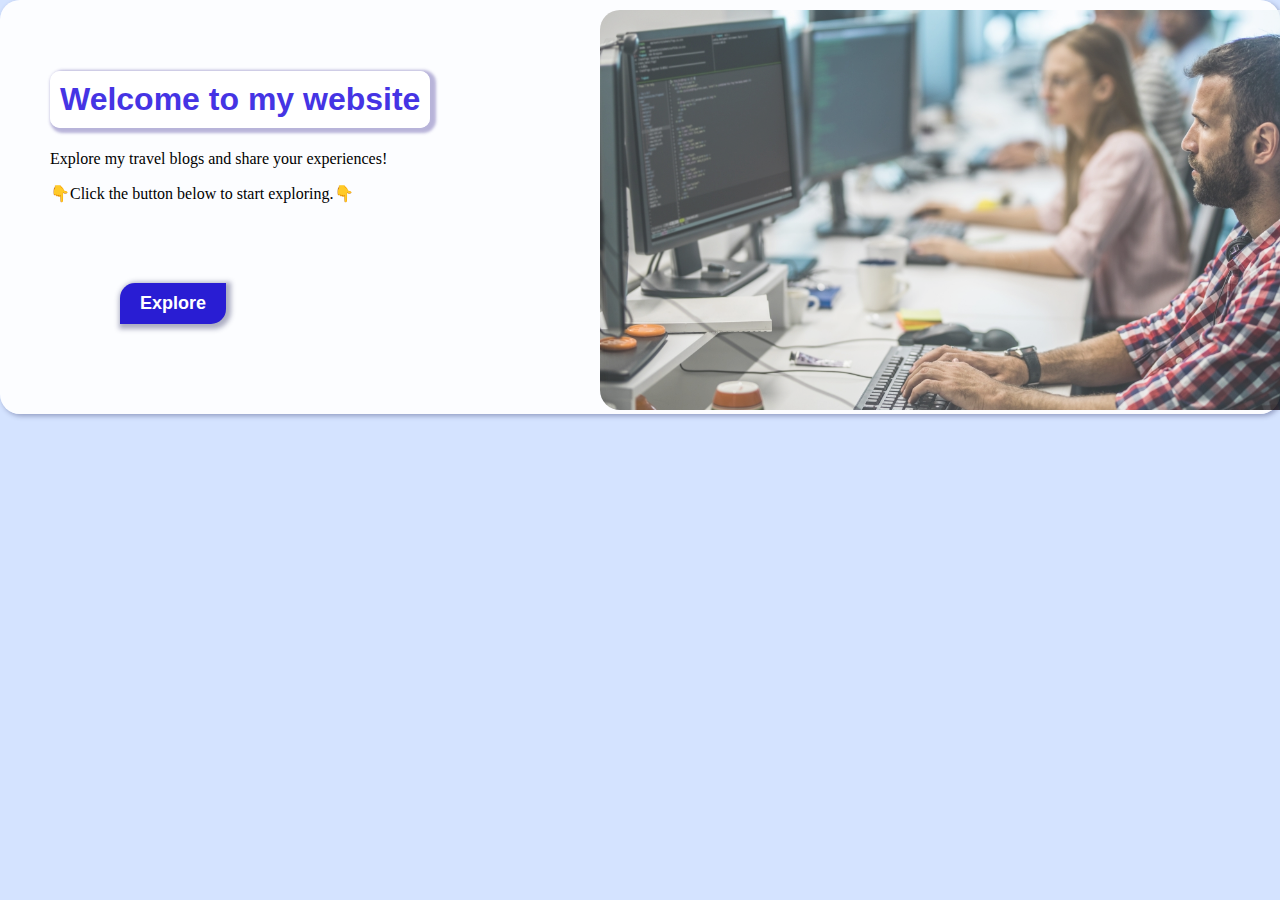
<file: index.html>
<!DOCTYPE html>
<html lang="en">
<head>
    <meta charset="UTF-8">
    <meta name="viewport" content="width=device-width, initial-scale=1.0">
    <title>Excersice</title>
    <link rel="shortcut icon" href="image/1673652511641.jpeg" type="image/x-icon">
    <link rel="stylesheet" href="index.css">


</head>
<body id="body">
    

    <main>
        <section class="homepagecontainer"> 
             <div id="homepagecontainer">
                <h1 id="h1">Welcome to my website</h1>
                <p>Explore my travel blogs and share your experiences!</p>
                <p>👇Click the button below to start exploring.👇</p>
                <button  id="button" onclick="window.location.href='index1.html'"> Explore </button>
             </div>

             <div>
                <img src="image/NOC 21234-995614516.jpg" alt="">
             </div>
        </section>
    </main>


</body>
</html>
</file>
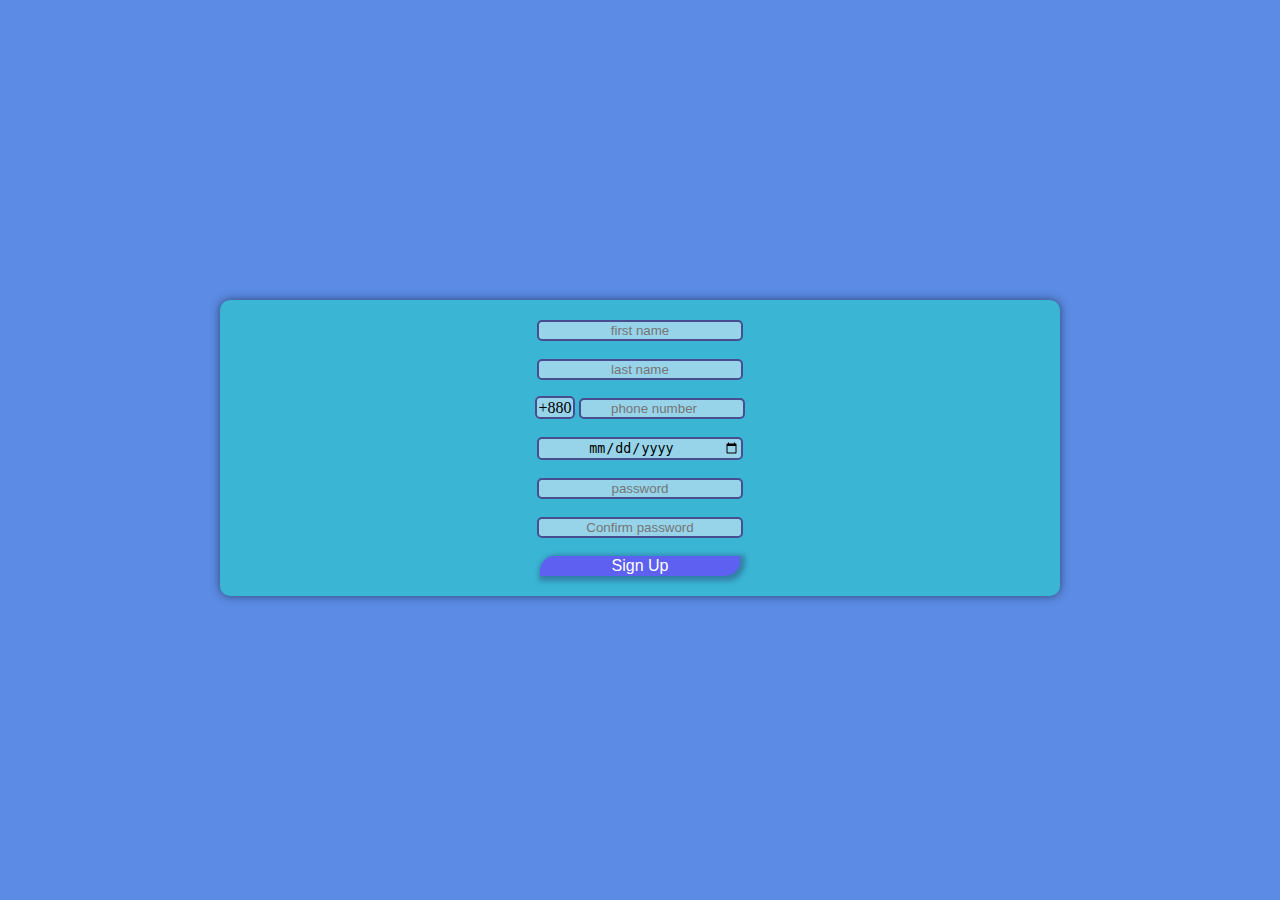
<file: index1.html>
<!DOCTYPE html>
<html lang="en">
<head>
    <meta charset="UTF-8">
    <meta name="viewport" content="width=device-width, initial-scale=1.0">
    <title>log in page</title>

    <link rel="stylesheet" href="index.css">
    <link rel="shortcut icon" href="image/1673652511641.jpeg" type="image/x-icon">
</head>
<body style="background-color: rgb(91, 139, 228);">
    <div class="container">   
            <input class="login" placeholder="first name" type="text" id="fullname" name="fullname" required><br><br>

            <input class="login" placeholder="last name" type="text" id="surename" name="surename" required><br><br>
          
            <label class="login" for="number">+880</label>
             <input class="login" placeholder="phone number" type="number" name="number" id="number"><br><br>

            <input class="login" placeholder="Date of Birth" type="date" id="dob" name="dob" required><br><br>

            <input class="login" placeholder="password" type="password" id="password" name="password" required><br><br>

            <input class="login" placeholder="Confirm password" type="password" id="confirm-password" name="confirm-password" required><br><br>
            
            <button class="login" type="submit" id="button1">Sign Up</button>
    </div>
</body>
</html>
</file>
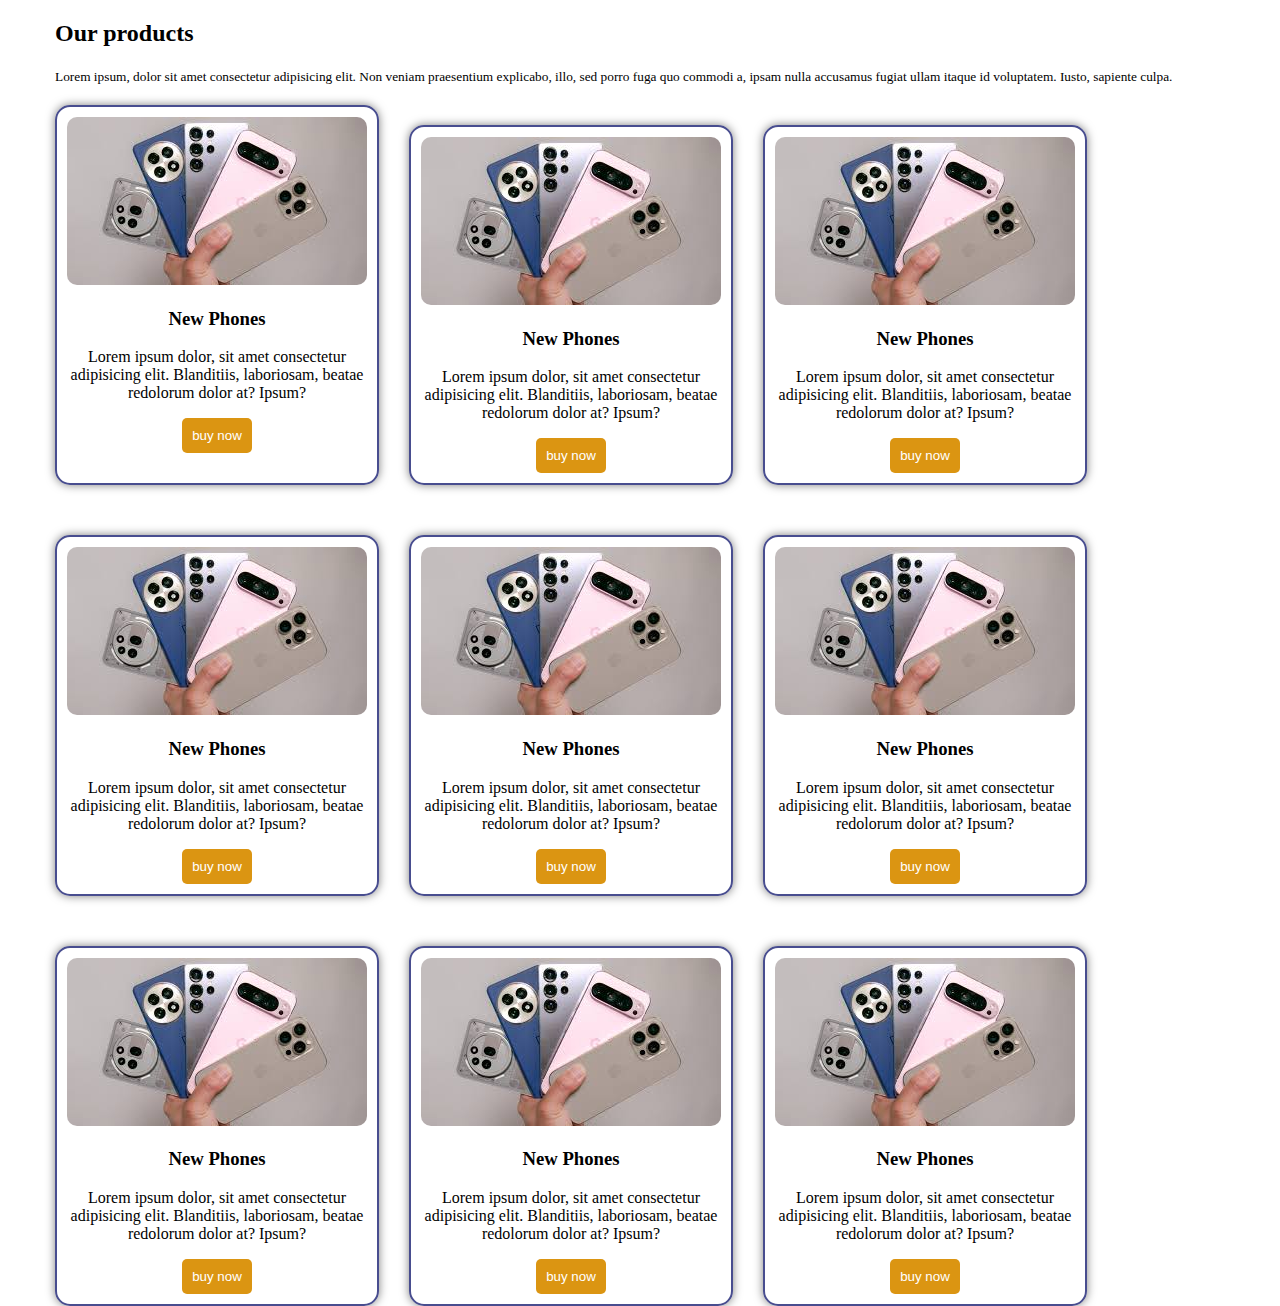
<file: index3.html>
<!DOCTYPE html>
<html lang="en">
<head>
    <meta charset="UTF-8">
    <meta name="viewport" content="width=device-width, initial-scale=1.0">
    <title>Document</title>

    <link rel="stylesheet" href="index1.css">
</head>
<body>
    <main>
    <section class="card-section">
        <h2>Our products</h2>
        <small>Lorem ipsum, dolor sit amet consectetur adipisicing elit. Non veniam praesentium explicabo, illo, sed porro fuga quo commodi a, ipsam nulla accusamus fugiat ullam itaque id voluptatem. Iusto, sapiente culpa.</small>
        
        <div class="card-container">
            <div id="card" class="card">
                <img src="image/images.jpeg" alt="">
                <h3>New Phones</h3>
                <P>Lorem ipsum dolor, sit amet consectetur adipisicing elit. Blanditiis, laboriosam, beatae redolorum dolor at? Ipsum?</P>
                <button>buy now</button>
            </div>

        <div class="card-container">
            <div class="card">
                <img src="image/images.jpeg" alt="">
                <h3>New Phones</h3>
                <P>Lorem ipsum dolor, sit amet consectetur adipisicing elit. Blanditiis, laboriosam, beatae redolorum dolor at? Ipsum?</P>
                <button>buy now</button>
            </div>
        </div>
        <div class="card-container">
            <div class="card">
                <img src="image/images.jpeg" alt="">
                <h3>New Phones</h3>
                <P>Lorem ipsum dolor, sit amet consectetur adipisicing elit. Blanditiis, laboriosam, beatae redolorum dolor at? Ipsum?</P>
                <button>buy now</button>
            </div>
        </div>
        <div class="card-container">
            <div class="card">
                <img src="image/images.jpeg" alt="">
                <h3>New Phones</h3>
                <P>Lorem ipsum dolor, sit amet consectetur adipisicing elit. Blanditiis, laboriosam, beatae redolorum dolor at? Ipsum?</P>
                <button>buy now</button>
            </div>
        </div>
        <div class="card-container">
            <div class="card">
                <img src="image/images.jpeg" alt="">
                <h3>New Phones</h3>
                <P>Lorem ipsum dolor, sit amet consectetur adipisicing elit. Blanditiis, laboriosam, beatae redolorum dolor at? Ipsum?</P>
                <button>buy now</button>
            </div>
        </div>
        <div class="card-container">
            <div class="card">
                <img src="image/images.jpeg" alt="">
                <h3>New Phones</h3>
                <P>Lorem ipsum dolor, sit amet consectetur adipisicing elit. Blanditiis, laboriosam, beatae redolorum dolor at? Ipsum?</P>
                <button>buy now</button>
            </div>
        </div>
        <div class="card-container">
            <div class="card">
                <img src="image/images.jpeg" alt="">
                <h3>New Phones</h3>
                <P>Lorem ipsum dolor, sit amet consectetur adipisicing elit. Blanditiis, laboriosam, beatae redolorum dolor at? Ipsum?</P>
                <button>buy now</button>
            </div>
        </div>
        <div class="card-container">
            <div class="card">
                <img src="image/images.jpeg" alt="">
                <h3>New Phones</h3>
                <P>Lorem ipsum dolor, sit amet consectetur adipisicing elit. Blanditiis, laboriosam, beatae redolorum dolor at? Ipsum?</P>
                <button>buy now</button>
            </div>
        </div>
        <div class="card-container">
            <div class="card">
                <img src="image/images.jpeg" alt="">
                <h3>New Phones</h3>
                <P>Lorem ipsum dolor, sit amet consectetur adipisicing elit. Blanditiis, laboriosam, beatae redolorum dolor at? Ipsum?</P>
                <button>buy now</button>
            </div>
                
        </div>
        </div>
    </section>
</main>
</body>
</html>
</file>
<file: index.css>
/* welcomeing website */
#body{
    background-color: rgb(212, 227, 255);
    max-width: 1400px;
    margin: 0 auto;
    border: 5px;
    border-radius: 20px;
    box-shadow: 2px 2px 5px rgba(39, 42, 92, 0.377);
}

#h1{
    color: rgb(69, 52, 228);
    background-color: rgba(255, 255, 255, 0.932);
    font-family: arial,Impact, Haettenschweiler, 'Arial Narrow Bold', sans-serif;
    border-radius: 10px;
    padding: 10px;
    box-shadow: 3px 2px 3px 3px rgba(72, 58, 153, 0.377);
    font-weight: bold;

}

#button{
    display: block;
    margin: 80px 0px 0px 70px;
    padding: 10px 20px;
    font-size: 16px;
    color: rgb(255, 255, 255);
    background-color: rgb(41, 29, 211);
    border: none;
    border-radius: 15px 0px 15px 0px;
    cursor: pointer;
    box-shadow: 2px 2px 5px 3px rgba(39, 42, 92, 0.377);
    font-family: 'Gill Sans', 'Gill Sans MT', Calibri, 'Trebuchet MS', sans-serif;
    font-size: large;
    font-weight: bold;    
}

#homepagecontainer{
    
    justify-content: center;
    align-items: center;
    margin-top: 50px;
    margin-left: 50px;
}

#button:hover{
    background-color: rgb(54, 124, 255);
    color: rgb(255, 255, 255);
    
}

.homepagecontainer{
display: flex;
background-color: rgba(255, 255, 255, 0.932);
border-radius: 20px;
}

.homepagecontainer img{
    width: 100%;
    height: 400px;
    object-fit: cover;
    opacity: 0.8;
    margin: 10px 0px 0px 170px;
   
    border-radius: 20px;
}
/* login part */
.container{
    background-color: rgb(58, 181, 212);
    padding: 20px;
    border-radius: 10px;
    box-shadow: 0px 0px 10px rgba(1, 1, 1, 0.5);
    max-width: 800px;
    margin: 300px auto 300px auto;
    text-align: center;
}
.login{
    background-color: rgba(243, 243, 255, 0.507) ;
    padding: 1px;
    border-radius: 5px;
    border: 2px solid rgb(72, 77, 143);
    width: 200px;
    margin: auto;
    text-align: center;
}

#number{
    width: 160px;
}

#button1{
    display: block;
     margin: auto;
    padding: 1px;
    
    color: rgb(255, 255, 255);
    background-color: rgb(93, 96, 240);
    border: none;
    border-radius: 15px 0px 15px 0px;
    cursor: pointer;
    box-shadow: 2px 2px 5px 3px rgba(39, 42, 92, 0.377);
    font-family: 'Gill Sans', 'Gill Sans MT', Calibri, 'Trebuchet MS', sans-serif;
    font-size: medium;    
}
#button1:hover{
    background-color: rgb(100, 237, 107);
    color: rgb(255, 255, 255);
}


/* website heading*/
nav li{
    list-style: none;
    display: inline;
    margin-right: 80px;

}

nav li:hover{
    background-color: rgba(38, 0, 252, 0.185);
    border-radius: 10px;
    padding: 5px;
   
}
nav li a{
    text-decoration: none;
    font-weight: bold;
    color: rgb(42, 70, 78);   
}

header{
    background-color: rgba(192, 203, 253, 0.493);
    padding: 10px;
    box-shadow: 2px 2px 5px rgba(39, 42, 92, 0.377);
    text-align: center;
}



/* website footer */
footer{
    text-align: center;
}

/* dubai products button design */
#button2{
    display: block;
    margin: 20px auto;
    padding: 10px 20px;
    font-size: 16px;
    color: rgb(255, 255, 255);
    background-color: rgb(255, 115, 22);
    border: none;
    border-radius: 0px 15px 0px 15px;
    cursor: pointer;
    box-shadow: 2px 2px 5px 3px rgba(39, 42, 92, 0.377);
    font-family: 'Gill Sans', 'Gill Sans MT', Calibri, 'Trebuchet MS', sans-serif;
    font-size: large;
    font-weight: bold;    
}

/* website table */
table{
    width: 100%;
    border-collapse: collapse;
    margin-top: 20px;
}

th, td {
    border: 1px solid #1d1d29;
    padding: 8px;
    text-align: center;
}       

/* css flex */
.container2{
    display: flex;
    
}
.container2 div{
    border: 1px solid #030202;
    height: 50px;
    font-size: 2em;
    width: 200px;
}
.box-container{
    display: flex;
}

.box{
    font-size: 2em;
    height: 60px;
    width: 80px;
    border: 1px solid #030202;
}


/* Horizontal and vertical center using Flex and Margin 0 auto */

.box-container1{
    background-color: rgb(98, 108, 110);
}

.container3 {
    background-color: rgba(48, 120, 255, 0.582);
    max-width: 720px;
    margin: 0 auto;
    padding: 20px;
}
</file>
<file: index1.css>
body{
    max-width: 1170px;
    margin: 0px auto;
}

.card-container{
    display: flex;
    gap: 30px;
    flex-wrap: wrap;
    margin-top: 20px;
}

.card img{
    border-radius: 10px;
    
}

.card:hover{
    background-color: beige;
}

.card{
   width: 300px;
   border: 2px solid rgb(72, 77, 143);
   border-radius: 15px;
    box-shadow: 0px 0px 10px rgba(0, 1, 1, 0.5);
    text-align: center;
    padding: 10px;

}

.card button{
    background-color: rgb(219, 149, 18);
    color: rgb(255, 255, 255);
    padding: 10px;
    border: none;
    border-radius: 5px;
    cursor: pointer;
}
</file>
